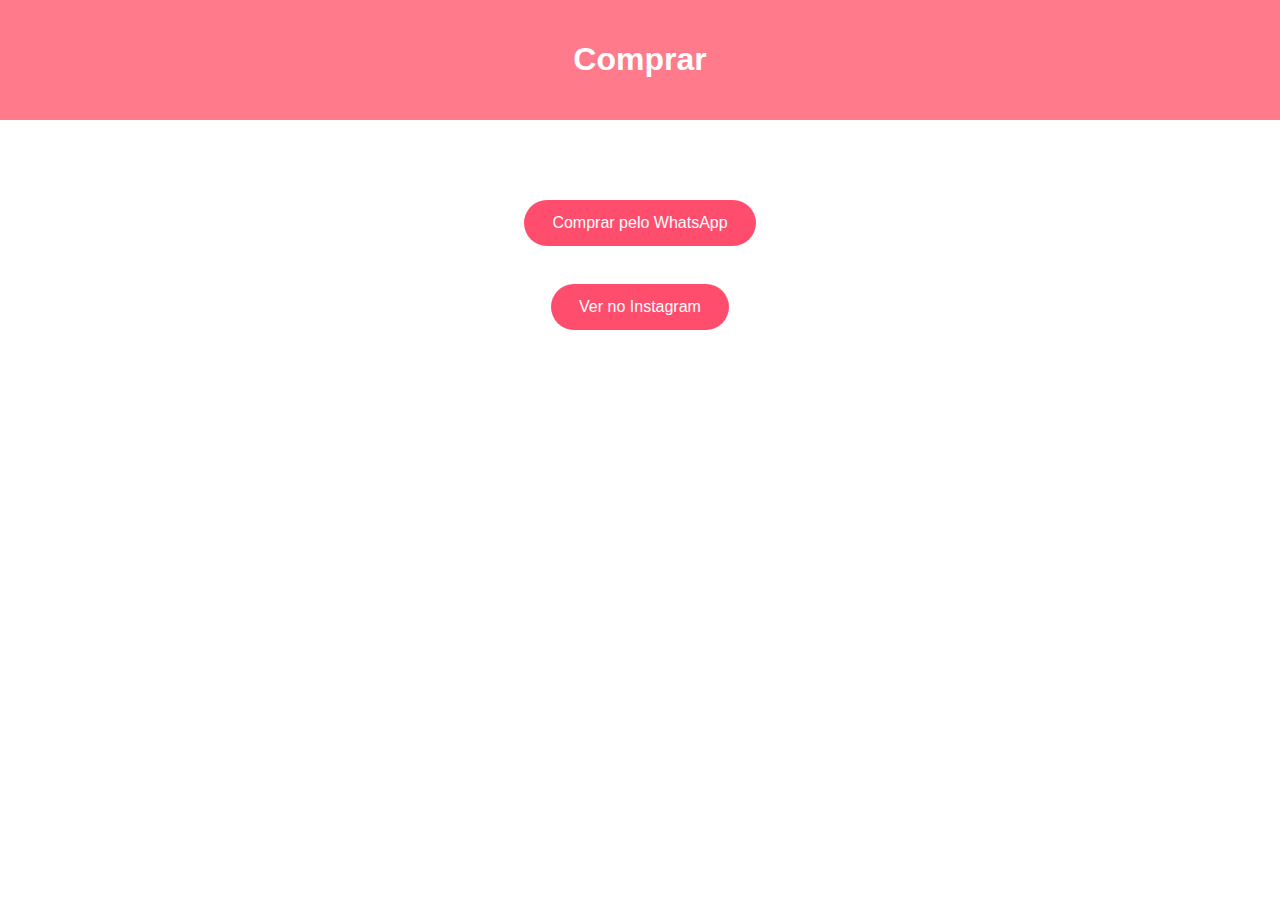
<file: comprar.html>
<!DOCTYPE html>
<html>
<head>
  <title>Comprar - Morenah Jambo</title>
  <link rel="stylesheet" href="style.css"/>
</head>
<body>

<header>
  <h1>Comprar</h1>
</header>

<section style="text-align:center; padding:60px;">
  <a class="btn" href="https://wa.me/5571996529235">Comprar pelo WhatsApp</a>
  <br><br>
  <a class="btn" href="https://instagram.com/https://morenahjambobeachwear">Ver no Instagram</a>
</section>

</body>
</html>
</file>
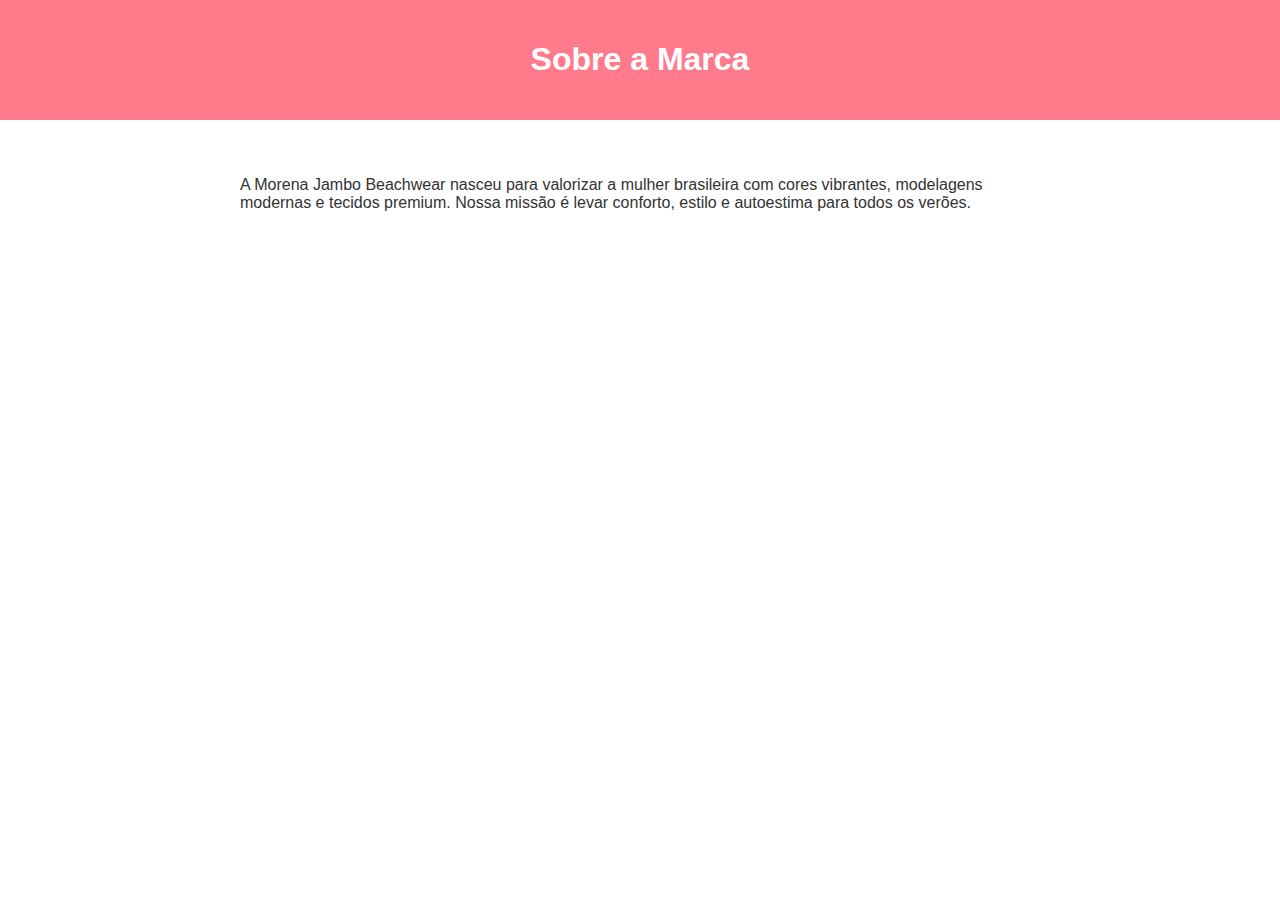
<file: sobre.html>
<!DOCTYPE html>
<html>
<head>
  <title>Sobre - Morena Jambo</title>
  <link rel="stylesheet" href="style.css"/>
</head>
<body>

<header>
  <h1>Sobre a Marca</h1>
</header>

<section style="padding:40px; max-width:800px; margin:auto;">
  <p>
  A Morena Jambo Beachwear nasceu para valorizar a mulher brasileira
  com cores vibrantes, modelagens modernas e tecidos premium.
  Nossa missão é levar conforto, estilo e autoestima para todos os verões.
  </p>
</section>

</body>
</html>
</file>
<file: style.css>
body {
  margin: 0;
  font-family: Arial, sans-serif;
  background: #fff;
  color: #333;
}

header {
  background: #ff7a8a;
  padding: 20px;
  text-align: center;
  color: white;
}

nav a {
  margin: 0 12px;
  color: white;
  text-decoration: none;
  font-weight: bold;
}

.hero {
  text-align: center;
  padding: 80px 20px;
  background: linear-gradient(#ffd1d8, #fff);
}

.btn {
  display: inline-block;
  background: #ff4d6d;
  color: white;
  padding: 14px 28px;
  border-radius: 30px;
  text-decoration: none;
  margin-top: 20px;
}

.grid {
  display: grid;
  grid-template-columns: repeat(auto-fit, minmax(200px, 1fr));
  gap: 15px;
  padding: 30px;
}

.grid img {
  width: 100%;
  border-radius: 12px;
}

footer {
  text-align: center;
  padding: 20px;
  background: #eee;
}

/* WhatsApp botão */
.whatsapp {
  position: fixed;
  bottom: 20px;
  right: 20px;
  background: #25d366;
  color: white;
  font-size: 24px;
  padding: 14px;
  border-radius: 50%;
  text-decoration: none;
}
</file>
